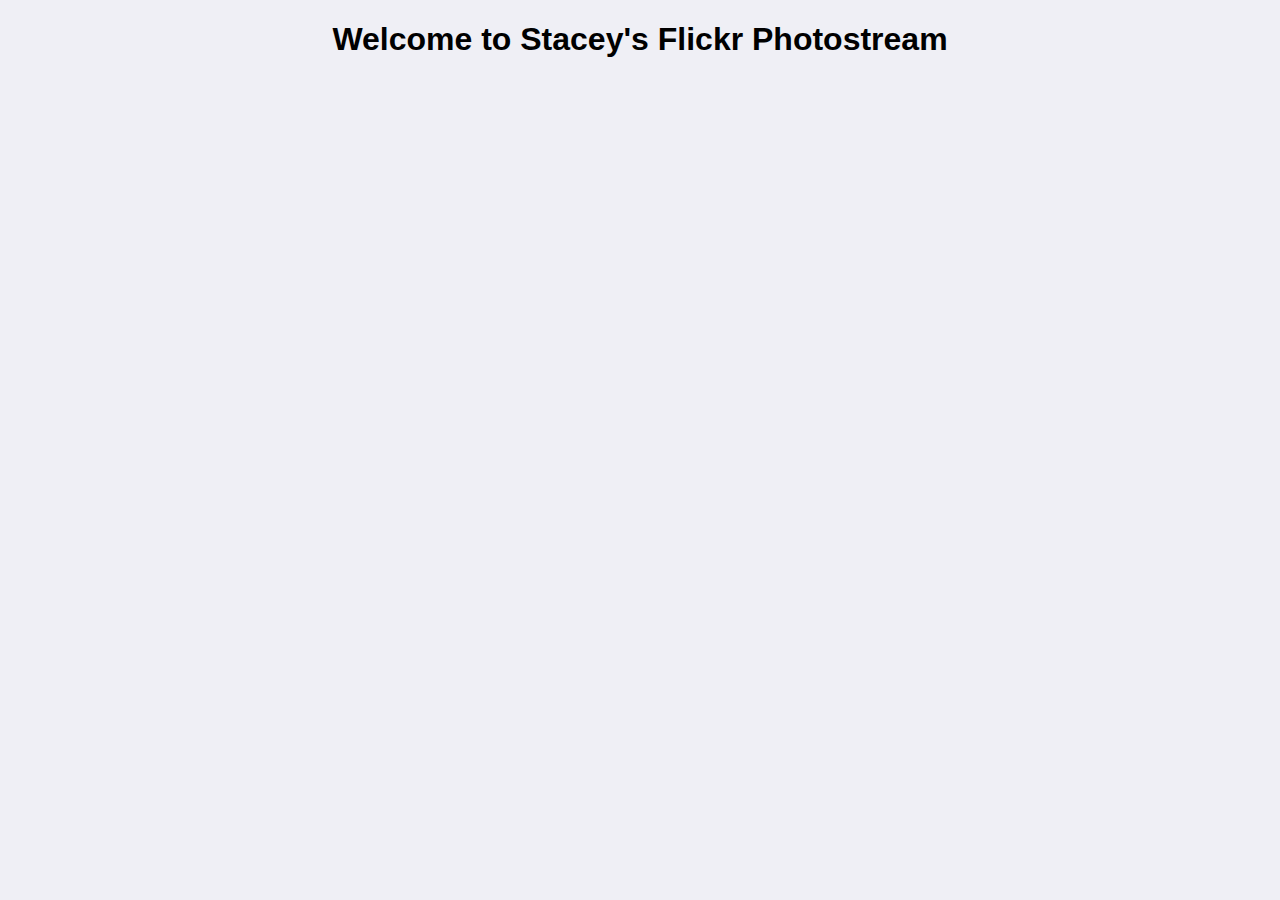
<file: index.html>
<!DOCTYPE HTML>
<html>
  <head>
    <meta http-equiv="Content-Type" content="text/html; charset=utf-8"/>
    <link rel="stylesheet" href="slack-test.css" type="text/css"/>
    <script src="slack-test.js"></script>
    <title>Slack Technical Test</title>
  </head>
  <body>
    <header>
      <h1>Welcome to Stacey's Flickr Photostream</h1>
    </header>
    <section id="photo-section"></section>
    <section id="overlay">
      <div id="overlay-container">
        <div id="close">X</div>
        <p id="previous">Previous</p>
        <p id="next">Next</p>
        <img id="overlay-img">
        <h3 id="title"></h3>
      </div>
    </section>
  </body>
</html>
</file>
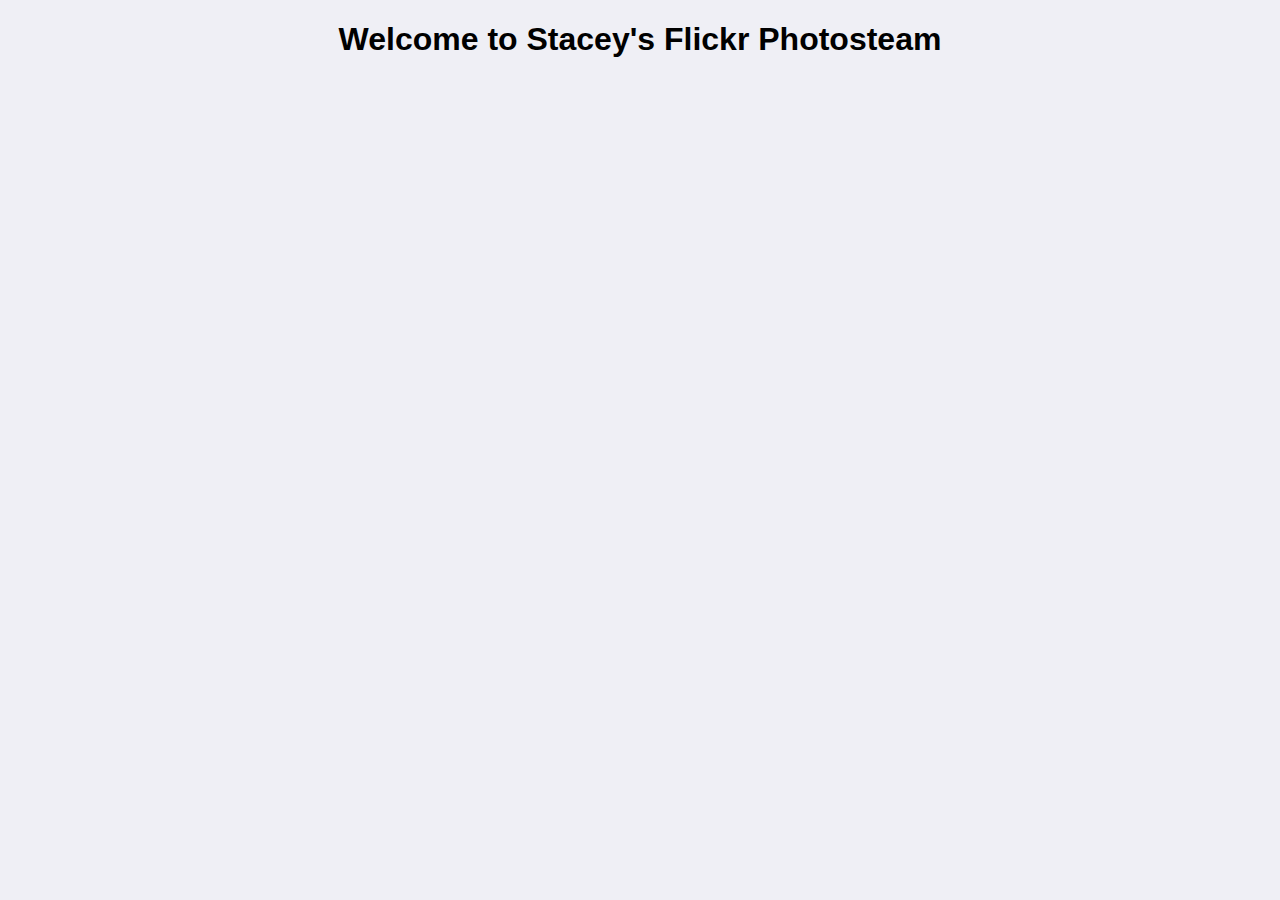
<file: slack-test.html>
<!DOCTYPE HTML>
<html>
  <head>
    <meta http-equiv="Content-Type" content="text/html; charset=utf-8"/>
    <link rel="stylesheet" href="slack-test.css" type="text/css"/>
    <script src="slack-test.js"></script>
    <title>Slack Technical Test</title>
  </head>
  <body>
    <header>
      <h1>Welcome to Stacey's Flickr Photosteam</h1>
    </header>
    <section id="photo-section">
    </section>
  </body>
</html>
</file>
<file: slack-test.css>
body {
  text-align: center;
  font-family: Arial, Helvetica, sans-serif;
  background-color: #efeff5;
  color: black;
}

p {
  margin: 0;
}

.float-left {
  float: left;
  min-height: 262px;
  padding: 10px;
}

#overlay {
  visibility: hidden;
  position: fixed;
  left: 0px;
  top: 20px;
  width:100%;
  height:100%;
  text-align:center;
  z-index: 1000;
}

#overlay #overlay-container {
  max-width: 800px;
  margin: 0 auto;
  background-color: #fff; 
  text-align:center;
  color: #000;
  padding-top: 5px;
  -webkit-border-radius: 8px; 
  -moz-border-radius: 8px; 
  border-radius: 8px; 
  border: 1px solid #000;
}

#overlay #previous {
  margin-top: 30%;
  float:left;
  padding-left: 15px;
  cursor: pointer;
}

#overlay #close {
  float:right;
  padding-right: 10px;
  cursor: pointer;
}

#overlay #next {
  margin-top: 30%;
  float: right;
  cursor: pointer;
}
</file>
